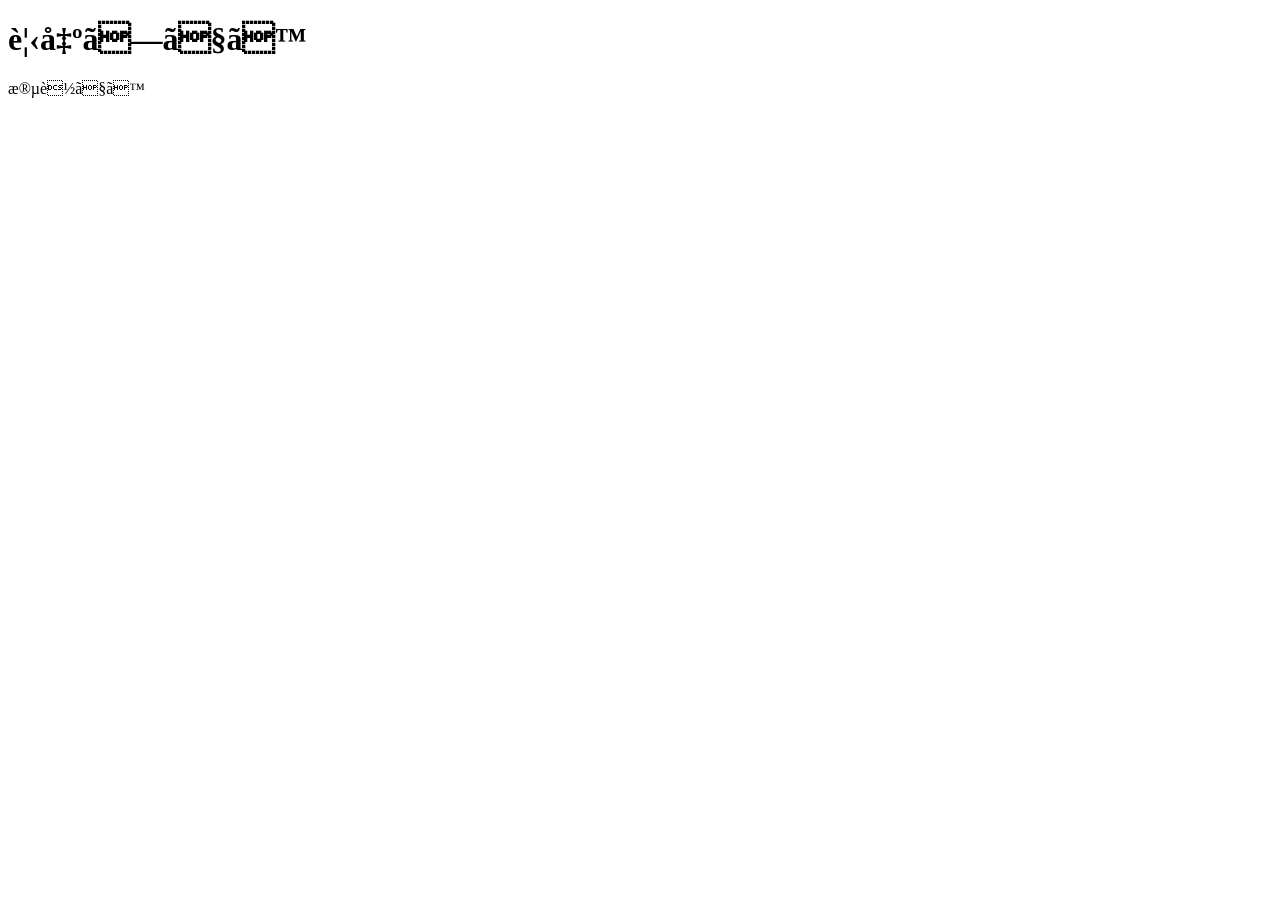
<file: read-stylesheet.html>
<!DOCTYPE html>
<html>
  <head>
    </style>
  <title>タイトルです</title>
  <meta name="description" content="説明文です">
  <meta charset="UTF-8>
    <!-- 以下の1行で外部のCSSファイルを読み込みます -->
    <link rel="stylesheet"　href="read-stylesheet.css">
  </head>
  <body>
    <h1>見出しです</h1>
    <p>段落です</p>
  </body>
</html>
</file>
<file: read-stylesheet.css>
+p {
+  color: red;
+}
</file>
